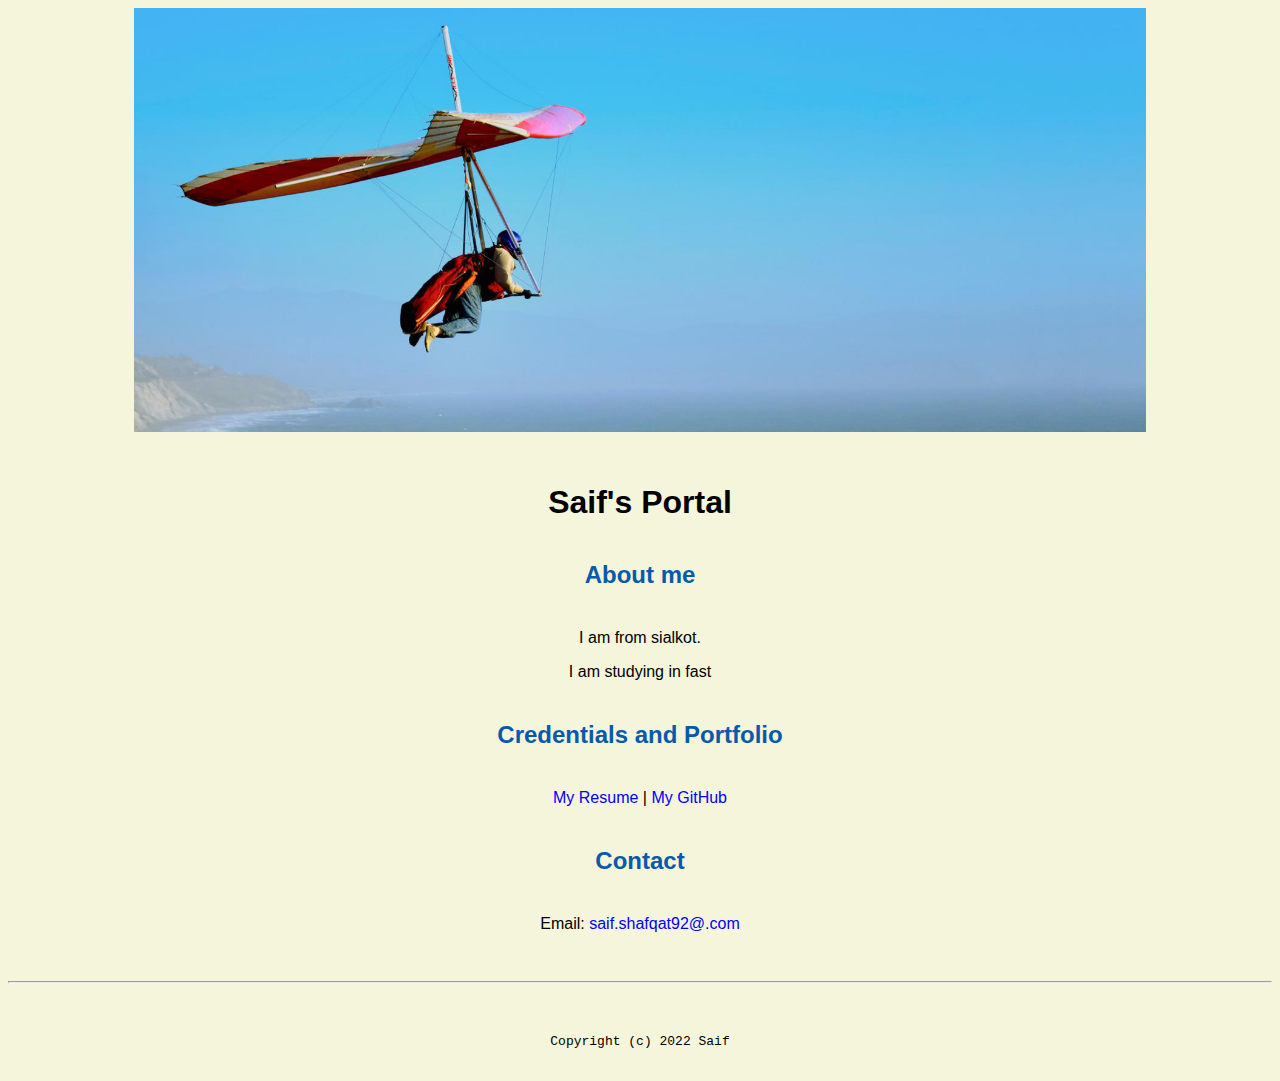
<file: index.html>
<!doctype html>

<!-- this is a comment for human! -->

<html lang="en">

  <header>
      <title>Saif's Portal</title>
      <link rel="stylesheet" href="css/master.css">
      <link rel="FaviconIcon" href="favicon.ico" type="image/x-icon">
      <link rel="shortcut" href="favicon.ico" type="image/x-icon">
      <meta name="viewport" content="width-device-width, initial-scale=1. shrink-to-fit=no">
      <meta name="name" content="Saif's Portal">
      <meta name="robots" content="noindex,nofollow">
  </header>

  <body>
    <img src="images/banner.jpg" width="80%" alt="banner">
    <h1>Saif's  Portal</h1>
  <h2>About me</h2>
  <p>I am from sialkot.</p>
  <p>I am studying in fast</p>

  <h2>Credentials and Portfolio</h2>

<p><a href="resume.html">My Resume</a> |<a href="https://github.com/Saifurrehman2094"> My GitHub</a></p>
<h2>Contact</h2>

<p>Email:<a href="mailto:saif.shafqat92@gmail.com"> saif.shafqat92@.com</a></p>
</body>

  <footer>
     <hr>
     <code>Copyright (c) 2022 Saif</code>
  </footer>

</html>
</file>
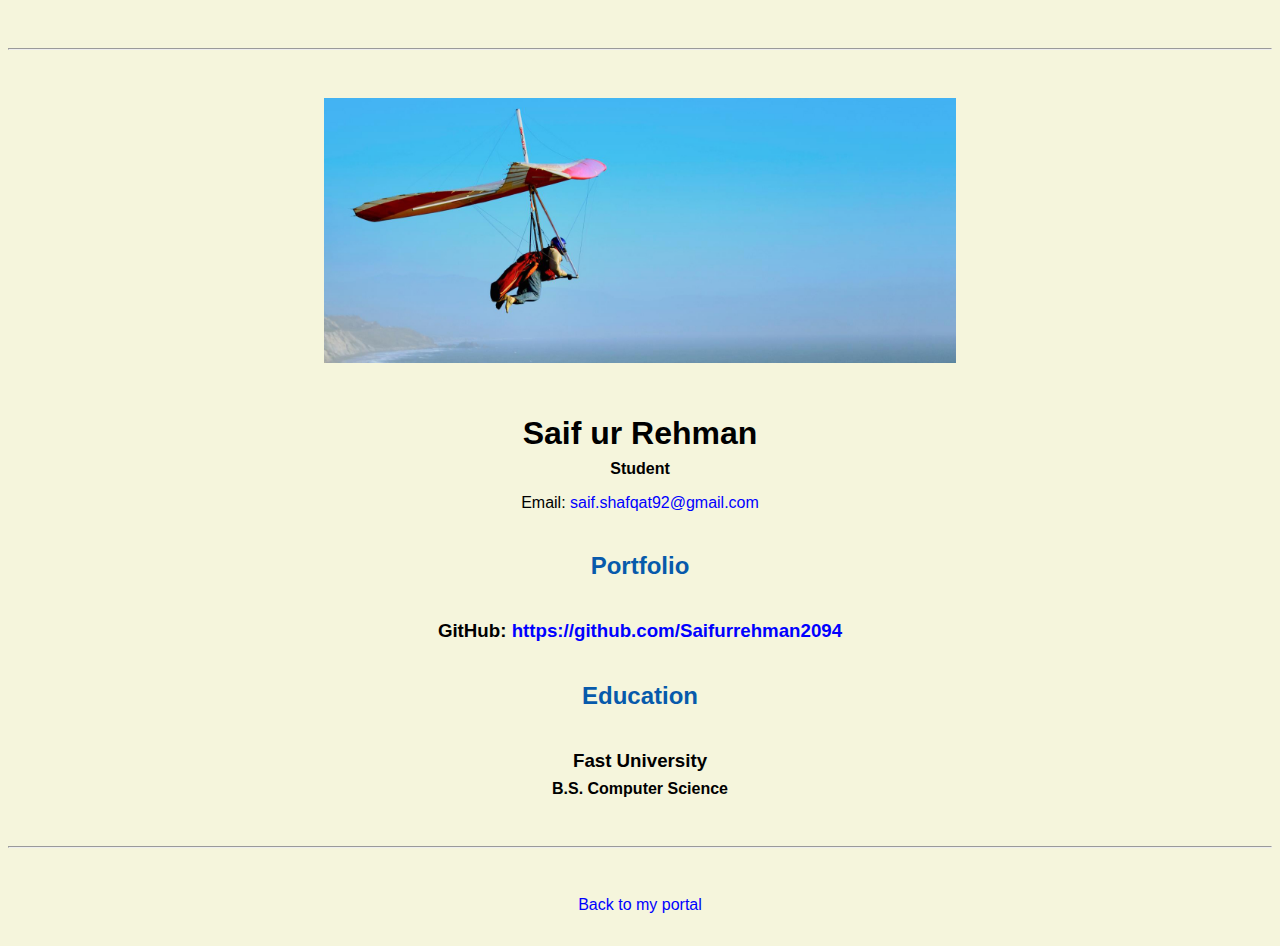
<file: resume.html>
<!doctype html>

<!-- this is a comment for human! -->

<html lang="en">

  <header>
    <title>Saif's resume</title>
      <link rel="stylesheet" href="css/master.css">
      <link rel="FaviconIcon" href="favicon.ico" type="image/x-icon">
      <link rel="shortcut" href="favicon.ico" type="image/x-icon">
      <meta name="viewport" content="width-device-width, initial-scale=1. shrink-to-fit=no">
      <meta name="name" content="Saif's Portal">
      <meta name="robots" content="noindex,nofollow">
  </header>

  <body>
    <hr>

    <img src="images/banner.jpg" alt="saif's headshot" width="50%">

    <h1>Saif ur Rehman</h1>
    <h4>Student</h4>

    <p>Email: <a href="mailto:saif.shafqat92@gmail.com" target="_blank">saif.shafqat92@gmail.com</a></p>
    <!-- don't post physical address, personal phone number or other personal information on the web! -->

    <h2>Portfolio</h2>
      <h3>GitHub: <a href="https://github.com/Saifurrehman2094" target="_blank">https://github.com/Saifurrehman2094</a></h3>

    <h2>Education</h2>

    <h3>Fast University</h3>
    <h4>B.S. Computer Science</h4>
  </body>

  <footer>
  <hr>
  <p><a href="index.html">Back to my portal</a><p>
  </footer>

</html>
</file>
<file: css/master.css>
/* Cascading stylesheet for the website */

/* Text inside these asterisks and slashes are comments for human */

  a {
    color: blue;/* set the text color to blue here */
    text-decoration: none; /* This means we do not want hyperlinks to be underlined */
  }

  a:hover {
  color: red;  /* set the text color to red here */
    text-decoration: none; /* This means we do not want hyperlinks to be underlined */
  }

  body {
  background-color: beige; /* set the background color here */
  color:black;  /* set the text color to black here */
  font-family: Arial, Helvetica, sans-serif;  /* set the font here */
    text-align: center;/* set the text alignment here */
   }

  footer {
    margin-top: 2rem;
    margin-bottom: 2rem;
  }

  h1 {
    margin-bottom: 0.5rem;
    margin-top: 3rem;
   }

  h2 {
  color: #075AAb;  /* set the text color of to #075AAB here */
    /* set both the bottom margin and top margin to 2.5rem here */
    margin-bottom: 2.5rem;
    margin-top: 2.5rem;
   }

  h3 {
    margin-bottom: 0;
    margin-top: 2rem;
  }

  h4 {
    margin-bottom: 1rem;
    margin-top: 0.5rem;
  }

  h5 {
    margin-top: 0.5rem;
  }

  hr {
    margin-bottom: 3rem;
    margin-top: 3rem;
  }

  /* this controls how the bullet points in the resume page looks */
  ul {
    display: table;
    margin: 0 auto;
    text-align: left;
  }
</file>
